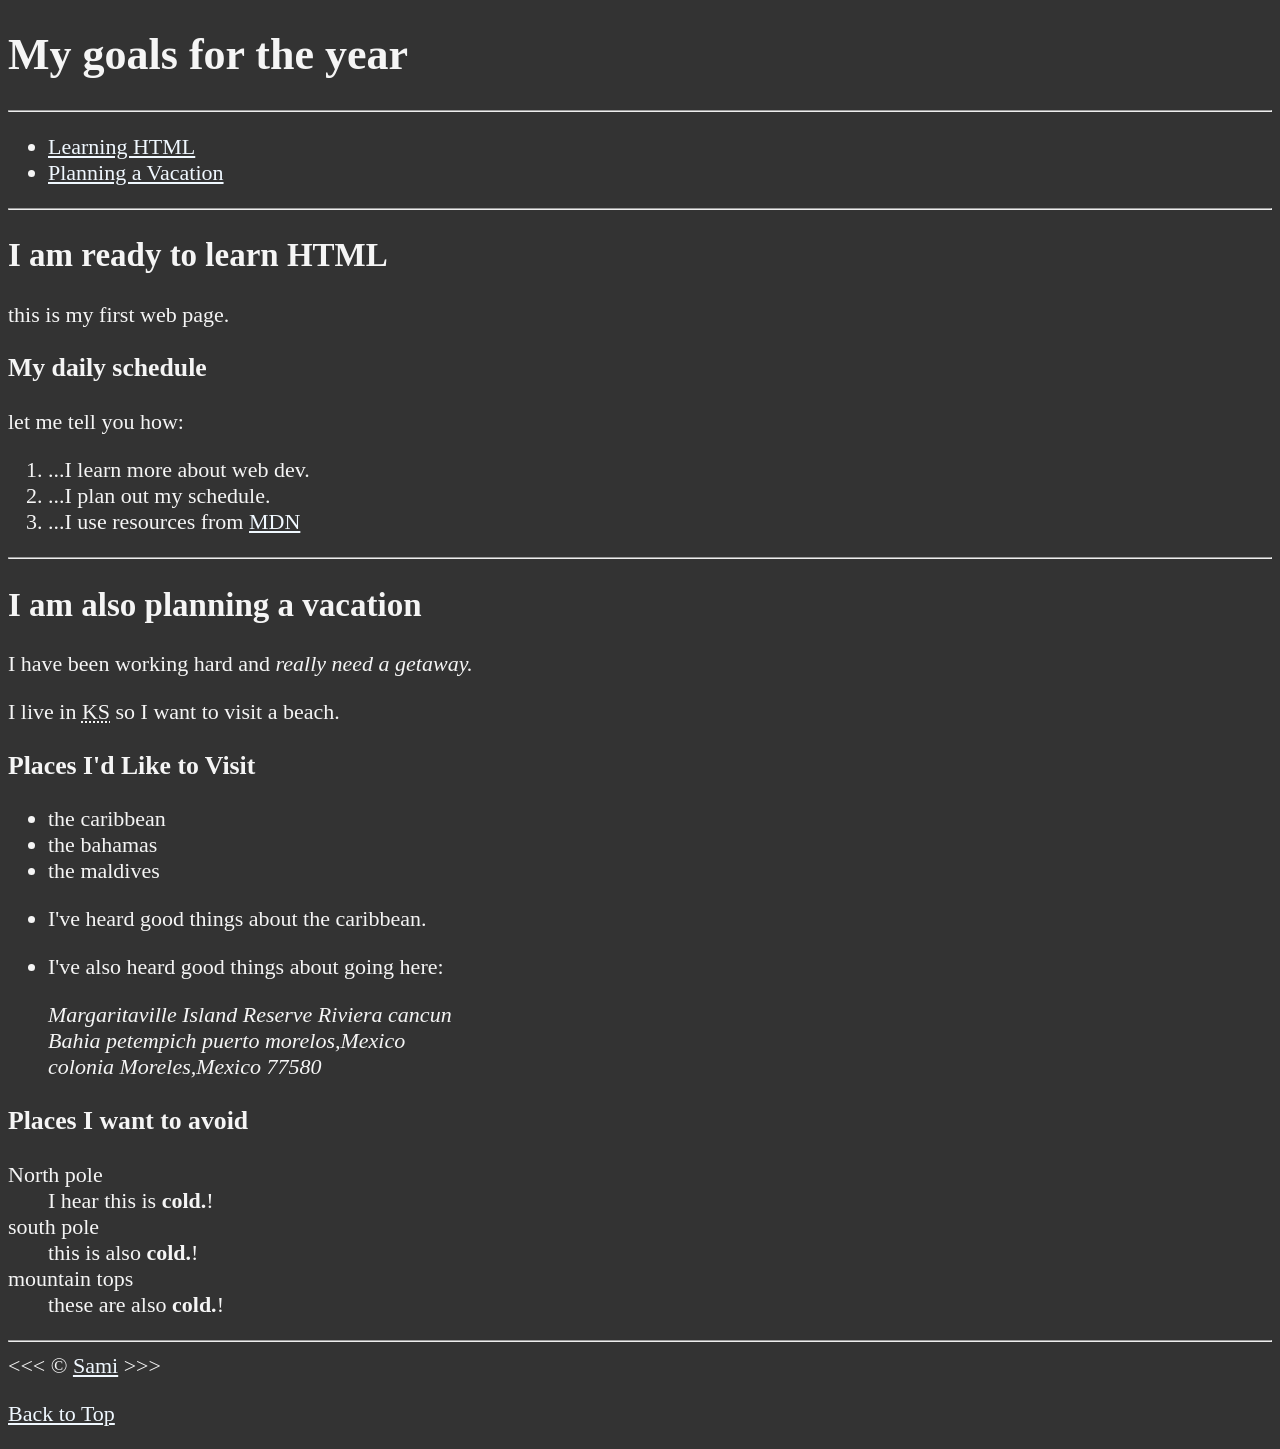
<file: index.html>
<!DOCTYPE html>
<html lang="en">

  <head>
    <meta charset="UTF-8">
    <meta name="author" content="Sami">
    <meta name="description" content="this page contains all the things I am learning how to crete as I learn HTML">
    <title>My First Web Page</title>
    <link rel="icon" href="html5.png" type="image/x-icon">
    <link rel="stylesheet" href="main.css" type="text/css">
      </head>

  <body>
    <h1>My goals for the year</h1>

    <hr>

    <nav>
      <ul>
        <li>
          <a href="#html">Learning HTML</a>
        </li>
        <li> 
          <a href="#vacation">Planning a Vacation</a>
        </li>
      </ul>
    </nav>

    <hr>
    <section id="html">
     <h2>I am ready to learn HTML</h2>
    <p>this is my first web page.</p>

    <h3>My daily schedule</h3>
    <p>let me tell you how:</p>
      <ol>
      <li>...I learn more about web dev.</li>
      <li>...I plan out my schedule.</li>
      <li>...I use resources from <abbr title="Mozilla Developer Network">
         <a href="https://developer.mozilla.org/" target="_blank">MDN</a>
        </abbr></li>
     </ol>
     </section>

    <hr>

    <section id="vacation">
     <h2>I am also planning a vacation</h2>
    <p>I have been working hard and <em>really need a getaway.</em></p>
    <p>I live in <abbr title="kansas">KS</abbr> so I want to visit a beach.</p>

    <h3>Places I'd Like to Visit</h3>
    <ul>
      <li>the caribbean</li>
      <li>the bahamas</li>
      <li>the maldives</li>
      <li><p>I've heard good things about the caribbean.</p></li>
    <li><p>I've also heard good things about going here:</p>
    <address>
      Margaritaville Island Reserve Riviera
      cancun<br>
      Bahia petempich puerto morelos,Mexico<br>
      colonia Moreles,Mexico 77580
    </address>
    </li>
    </ul>
    <!-- TODO: Add more places to visit -->
    <h3>Places I want to avoid</h3>
    <dl>  
        <dt>North pole</dt>
        <dd>I hear this is <strong>cold.</strong>!</dd>

        <dt>south pole</dt>
        <dd>this is also <strong>cold.</strong>!</dd>

        <dt>mountain tops</dt>
        <dd>these are also <strong>cold.</strong>!</dd>
    </dl>
    </section>
    
     <hr>
     &lt;&lt;&lt; &copy; <a href="about.html">Sami</a> &gt;&gt;&gt;
    <p>
      <a href="#">Back to Top</a>
    </p>
  </body> 

</html>
</file>
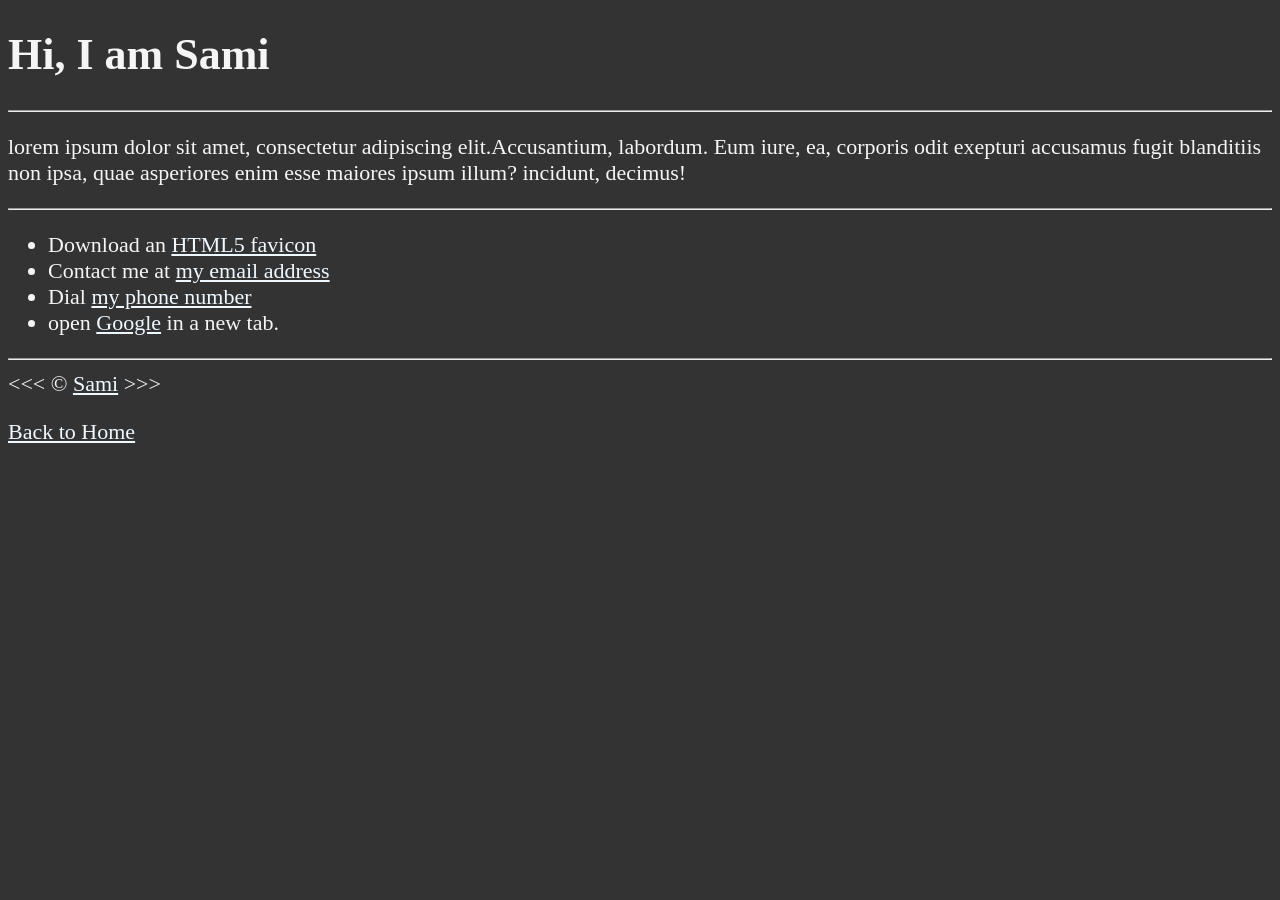
<file: about.html>
<!DOCTYPE html>
<html lang="en">

  <head>
    <meta charset="UTF-8">
    <meta name="author" content="Sami">
    <meta name="description" content="Hi, I am Sami. This page is about me">
    <title>About Me</title>
    <link rel="icon" href="html5.png" type="image/x-icon">
    <link rel="stylesheet" href="main.css" type="text/css">
      </head>

  <body>
    <h1>Hi, I am Sami</h1>

    <hr>

    <p>lorem ipsum dolor sit amet, consectetur adipiscing elit.Accusantium, labordum. Eum iure, ea, corporis odit exepturi accusamus fugit blanditiis non ipsa, quae asperiores enim esse maiores ipsum illum? incidunt, decimus!</p>

      <hr>

      <ul>
        <li>Download an <a href="html5.png" download>HTML5 favicon</a></li>
        <li>
          Contact me at <a href="mailto:abdussamikhan1999@gmail.com">my email address</a>
        </li>
        <li>
          Dial <a href="tel:+918700152850">my phone number</a>
        </li>
        <li>
         open <a href="https://www.google.com/" target="_blank">Google</a> in a new tab.
        </li>
      </ul>
     <hr>
     &lt;&lt;&lt; &copy; <a href="about.html">Sami</a> &gt;&gt;&gt;

     <p>
      <a href="/">Back to Home</a>
     </p>

  </body> 

</html>
</file>
<file: main.css>
html {font-size:22px}
  
      body {
        background-color: #333;
        color:whitesmoke;
      }

      a {
        color: aliceblue;
      }

      a:visited {
        color: lightgray;
      }

      a:hover, a:active {
        color: #eee;
      }
</file>
